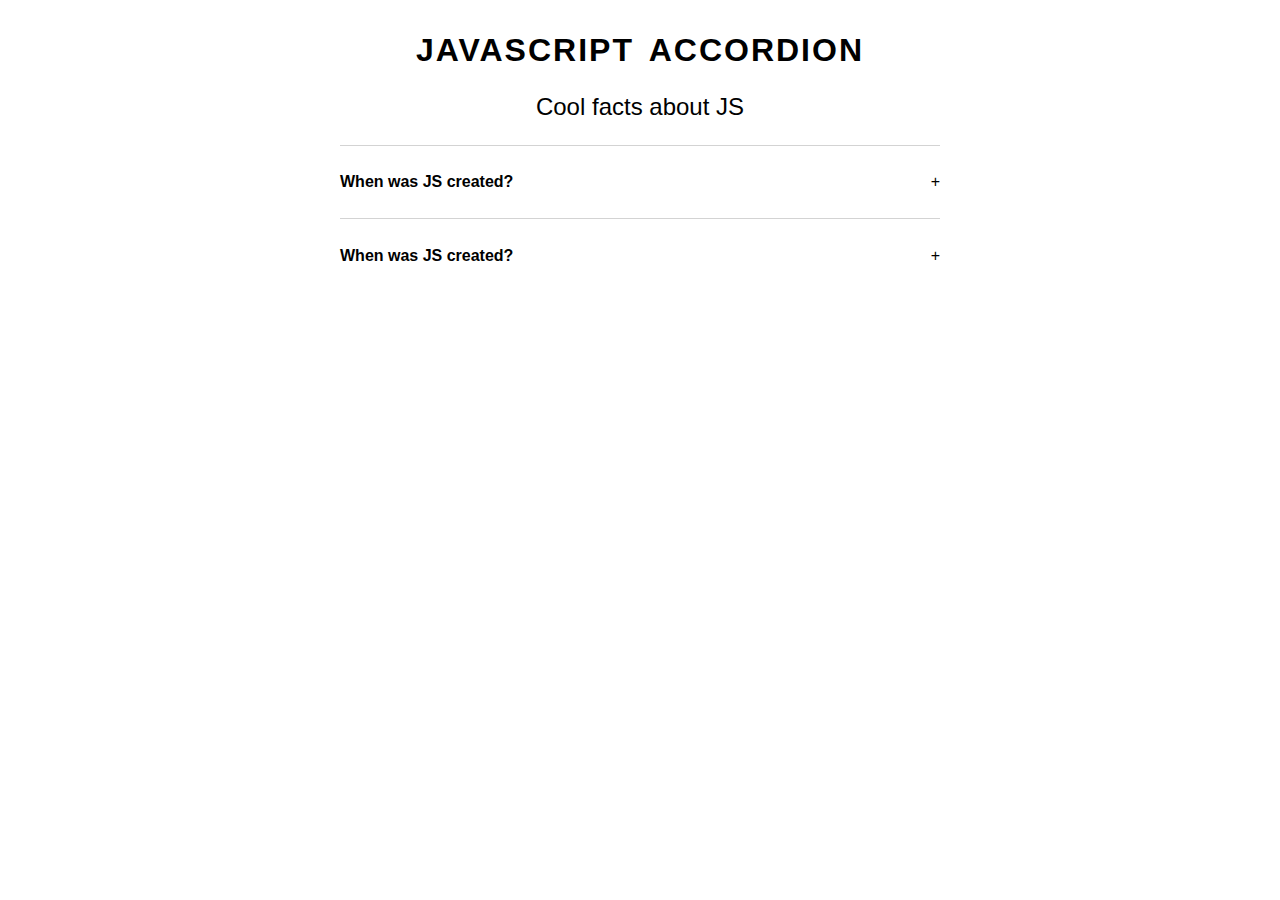
<file: Accordion/index.html>
<!DOCTYPE html>
<html lang="en">
<head>
    <meta charset="UTF-8">
    <meta name="viewport" content="width=device-width, initial-scale=1.0">
    <link rel="stylesheet" href="style.css">
    <title>Accordion</title>
</head>
<body>
    <header>
        <div class="container">
            <h1>Javascript Accordion</h1>
            <p class="tagline">Cool facts about JS</p>
        </div>
    </header>
    <main>
        <div class="container">
            <div class="accordion">
                <div class="accordion__item">
                    <div class="accordion__heading">
                        <h4 class="accordion__title">
                            When was JS created?
                        </h4>
                        <span class="accordion__icon">+</span>
                    </div>
                    <p class="accordion__text">
                        Lorem ipsum dolor sit amet consectetur adipisicing elit. Facere maiores exercitationem, modi tempora officiis autem culpa cumque minus veritatis iusto tempore possimus harum rem. Omnis blanditiis quaerat libero minima modi.
                    </p>
                </div>
                <div class="accordion__item">
                    <div class="accordion__heading">
                        <h4 class="accordion__title">
                            When was JS created?
                        </h4>
                        <span class="accordion__icon">+</span>
                    </div>
                    <p class="accordion__text">
                        Lorem ipsum dolor sit amet consectetur adipisicing elit. Facere maiores exercitationem, modi tempora officiis autem culpa cumque minus veritatis iusto tempore possimus harum rem. Omnis blanditiis quaerat libero minima modi.
                    </p>
                </div>
            </div>
        </div>
    </main>

    <script src="app.js"></script>
</body>
</html>
</file>
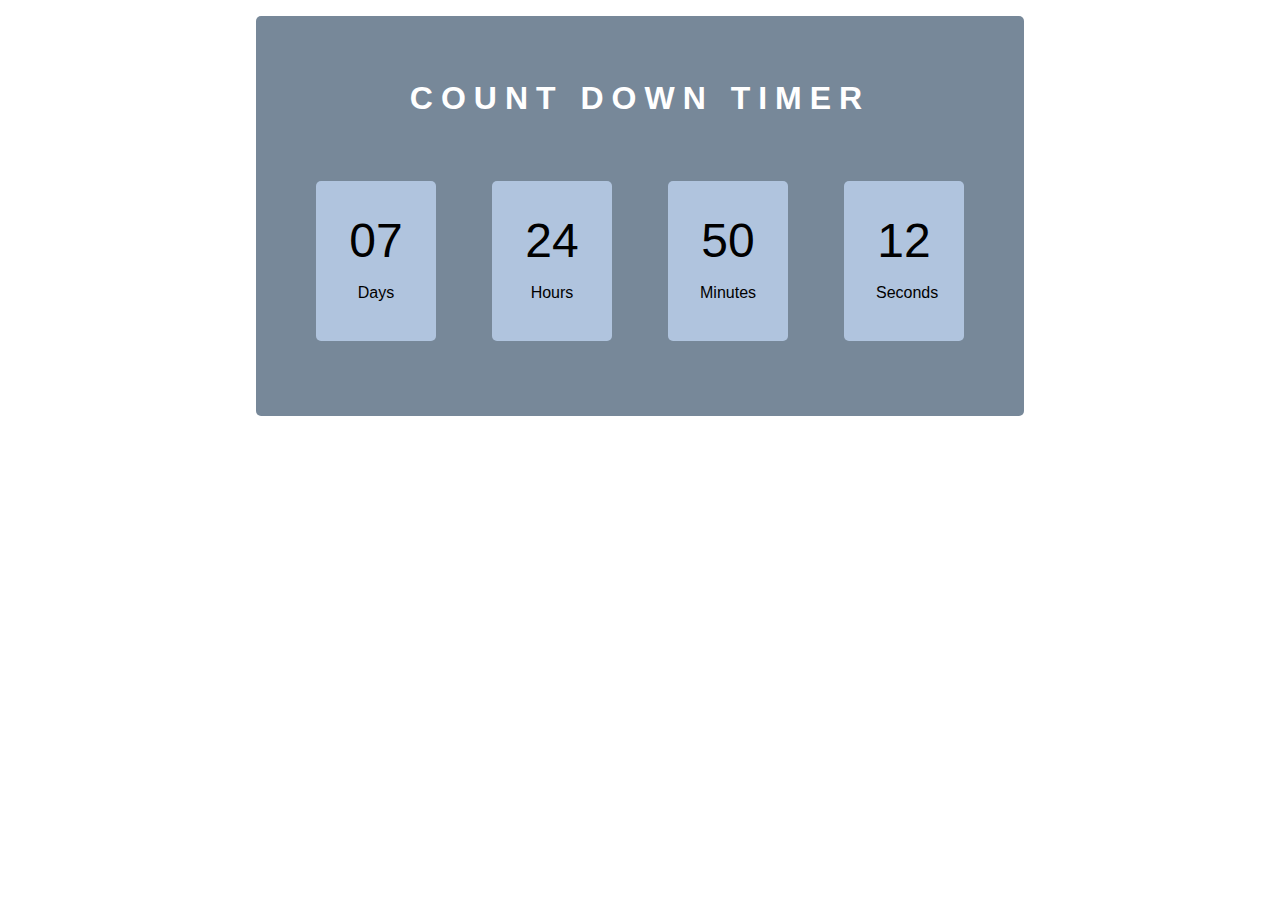
<file: countdown/index.html>
<!DOCTYPE html>
<html lang="en">
<head>
    <meta charset="UTF-8">
    <meta name="viewport" content="width=device-width, initial-scale=1.0">
    <link rel="stylesheet" href="style.css">
    <title>Document</title>
</head>
<body>
    <main>
        <div class="container">
            <div class="timer">
                <div class="timer__header">
                    <div class="timer__title">Count Down Timer</div>
                </div>
                <div class="timer__body">
                    <div class="timer__item">
                        <p class="timer__days">07</p>
                        <p class="timer__label">Days</p>
                    </div>
                    <div class="timer__item">
                        <p class="timer__hours">24</p>
                        <p class="timer__label">Hours</p>
                    </div>
                    <div class="timer__item">
                        <p class="timer__minutes">50</p>
                        <p class="timer__label">Minutes</p>
                    </div>
                    <div class="timer__item">
                        <p class="timer__seconds">12</p>
                        <p class="timer__label">Seconds</p>
                    </div>
                </div>
            </div>
        </div>
    </main>


    <script src="app.js"></script>
</body>
</html>
</file>
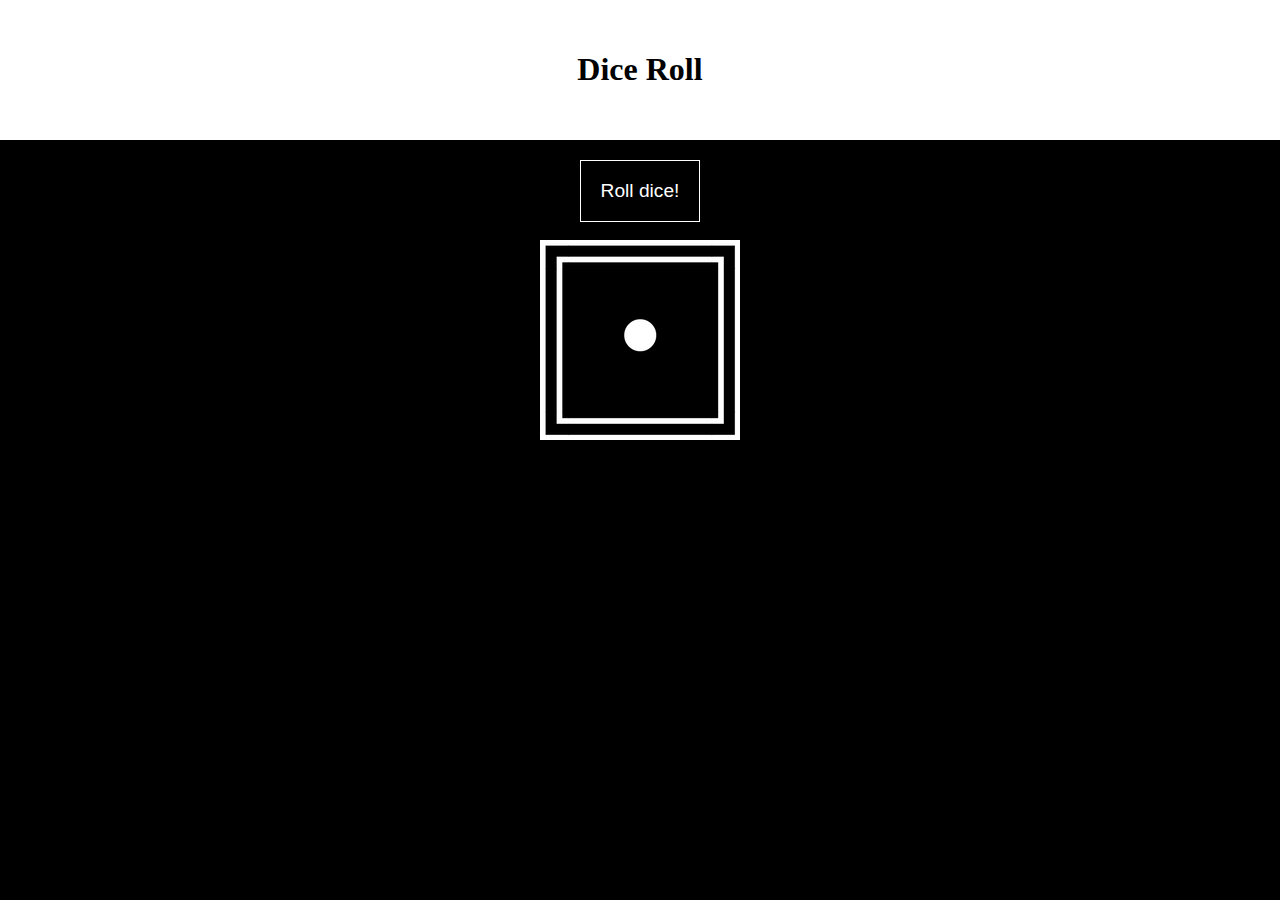
<file: Dice rolls/index.html>
<!DOCTYPE html>
<html lang="en">
<head>
    <meta charset="UTF-8">
    <meta name="viewport" content="width=device-width, initial-scale=1.0">
    <link rel="stylesheet" href="style.css">
    <title>Dice roll!</title>
</head>
<body>
    <center>
        <header>
            <h1>Dice Roll</h1>
        </header>
        <main>
            <button class="button">Roll dice!</button>
            <br><br>
            <img src="images/dice1.png" class="diceimg">
        </center>

    </main>
    <script src="app.js"></script>
</body>
</html>
</file>
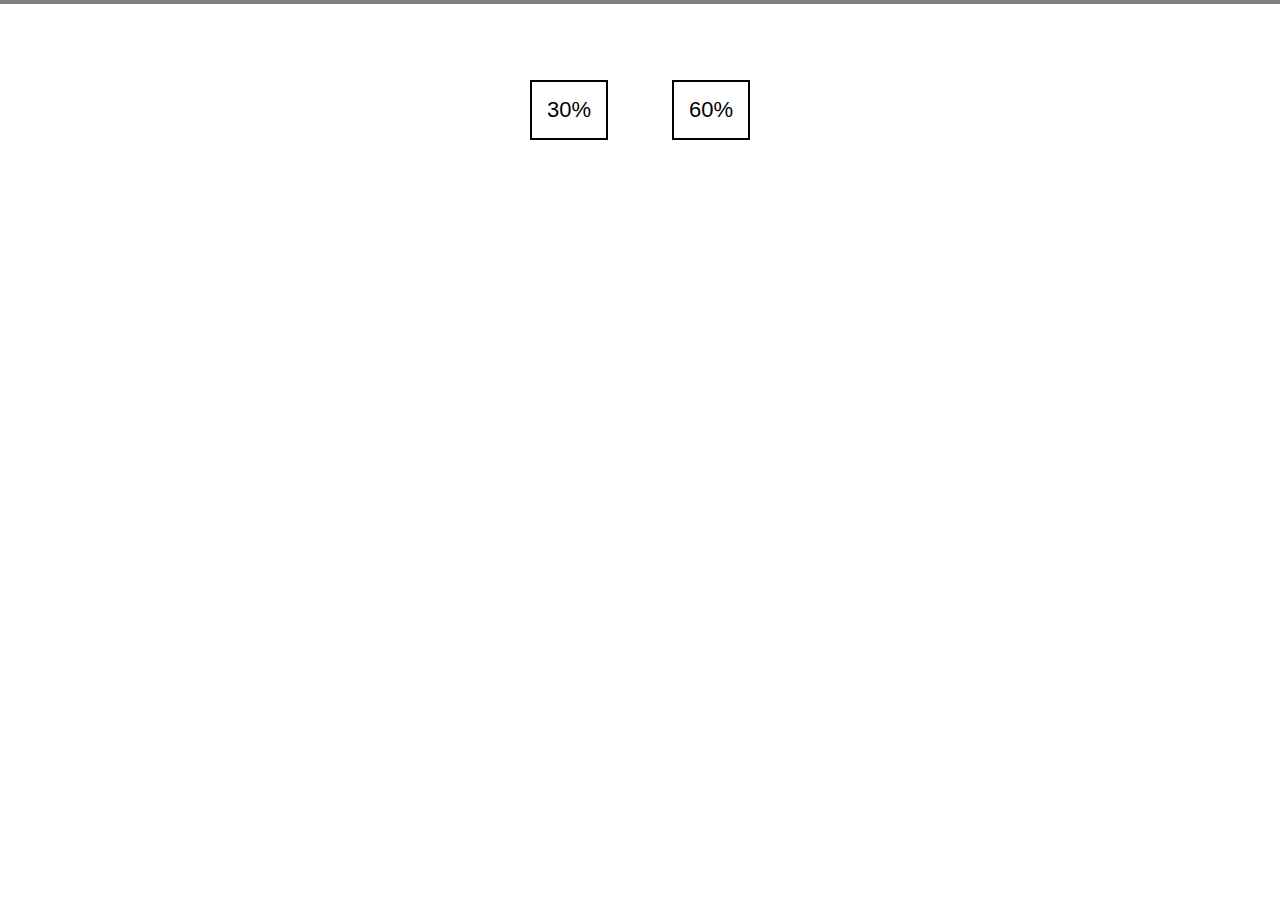
<file: Loading-bar/index.html>
<!DOCTYPE html>
<html lang="en">
<head>
    <meta charset="UTF-8">
    <meta name="viewport" content="width=device-width, initial-scale=1.0">
    <link rel="stylesheet" href="style.css">
    <title>Loading bar</title>
</head>
<body>
    <div class="loading-bar">
        <div class="loading-bar__item">

        </div>
    </div>
    <div class="buttons">
        <button class="button-30">30%</button>
        <button class="button-60">60%</button>
    </div>
    <script src="app.js"></script>
</body>
</html>
</file>
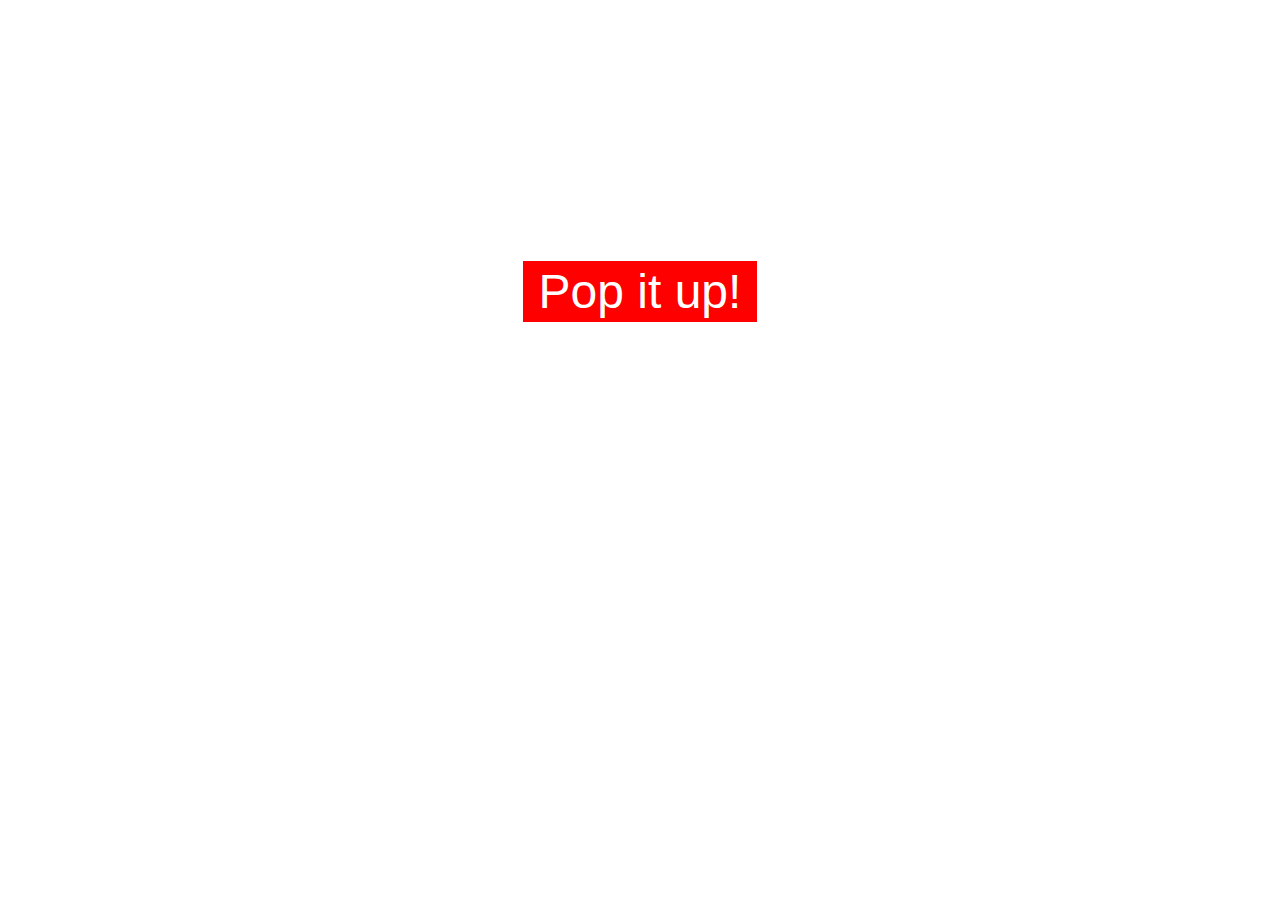
<file: Modal-mine/index.html>
<!DOCTYPE html>
<html lang="en">
<head>
    <meta charset="UTF-8">
    <meta name="viewport" content="width=device-width, initial-scale=1.0">
    <link rel="stylesheet" href="style.css">
    <title>Pop-up</title>
</head>
<body>
    <div class="container">
        <button class="trigger">Pop it up!</button>
        <div class="modal close">
            <span class="cross">X</span>

            <h1>Hello World!</h1>

        </div>
    </div>  
    <script src="app.js"></script>
</body>
</html>
</file>
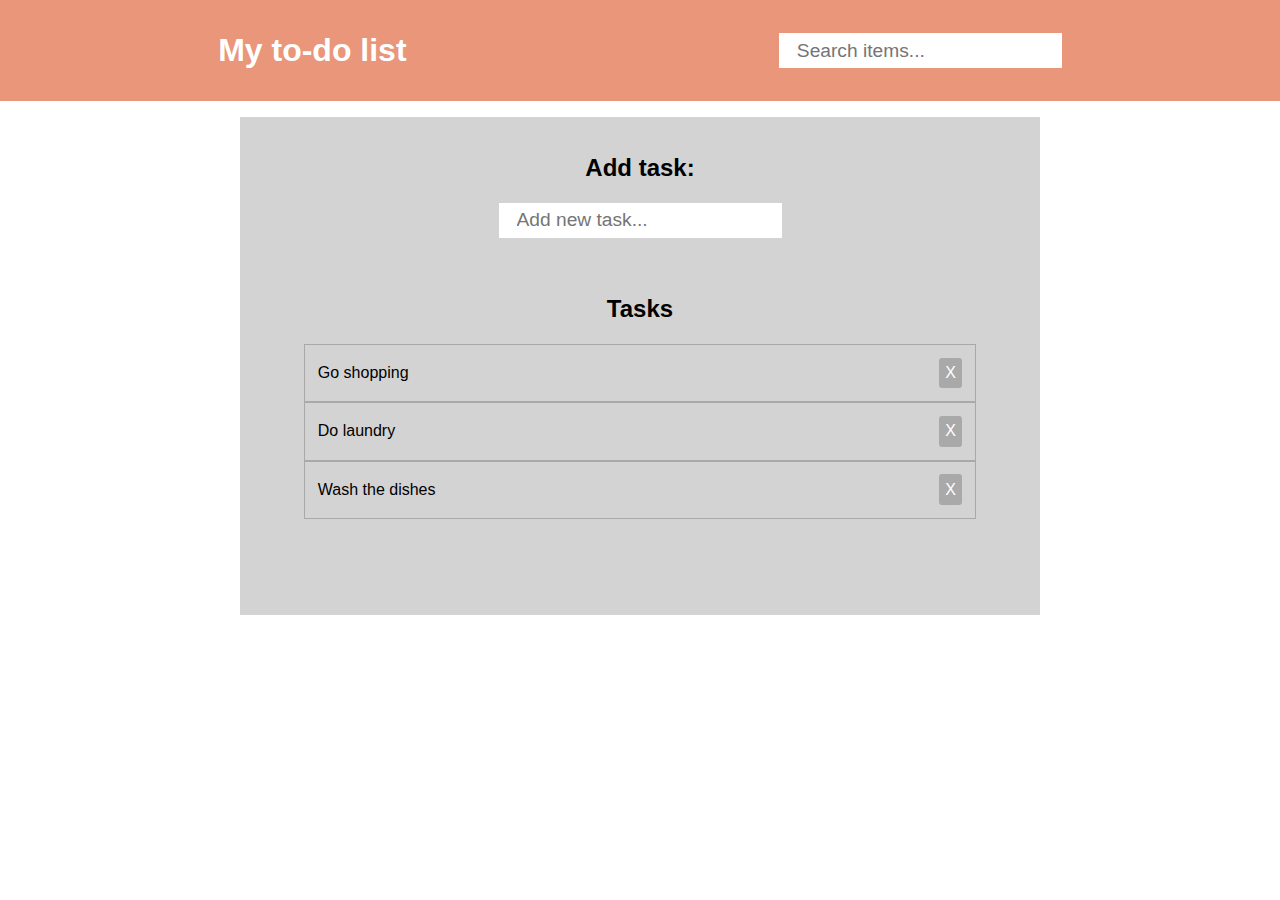
<file: To-do-list-mine/index.html>
<!DOCTYPE html>
<html lang="en">
<head>
    <meta charset="UTF-8">
    <meta name="viewport" content="width=device-width, initial-scale=1.0">
    <link rel="stylesheet" href="style.css">
    <title>To-do List</title>
</head>
<body>
    <header>
        <h1>My to-do list</h1>
        <label for="search">
            <input type="text" name="search" id="search" placeholder="Search items...">
        </label>
    </header>
    <div class="container">
        <h2>Add task:</h2>
        <label for="add">
            <input type="text" name="add" id="add" placeholder="Add new task...">
        </label>
        <br>
        <br>
        <br>
        <h2>Tasks</h2>
        <ul>
            <li class="task"><span class="text">Go shopping</span><span class="cross">X</span></li>
            <li class="task"><span class="text">Do laundry</span><span class="cross">X</span></li>
            <li class="task"><span class="text">Wash the dishes</span><span class="cross">X</span></li>
        </ul>
    </div>




    <script src="app.js"></script>
</body>
</html>
</file>
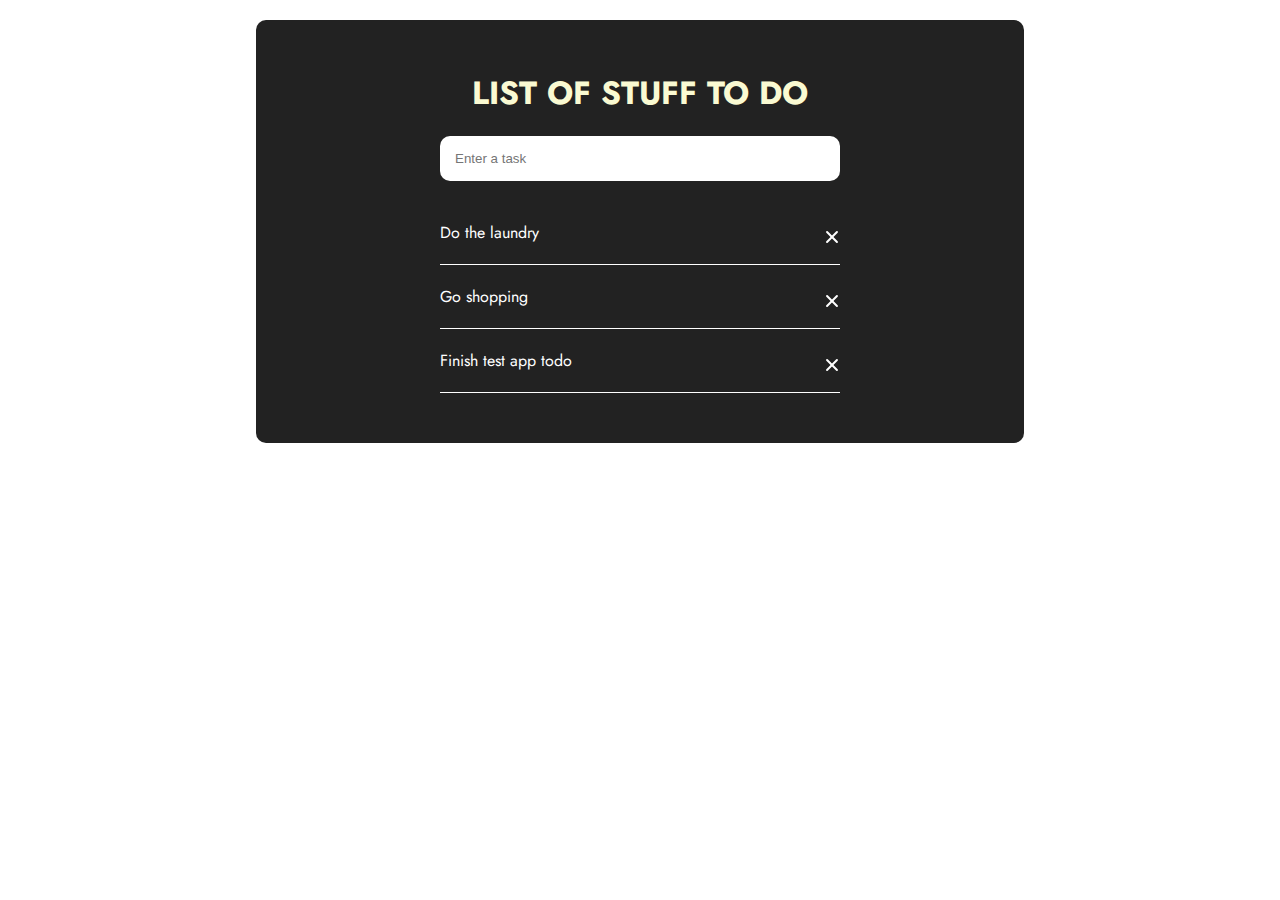
<file: To-do-list/index.html>
<!DOCTYPE html>
<html lang="en">
<head>
    <meta charset="UTF-8">
    <meta name="viewport" content="width=device-width, initial-scale=1.0">
    <link rel="stylesheet" href="style.css">
    <link href="https://fonts.googleapis.com/css2?family=Jost&display=swap" rel="stylesheet">
    <title>To do List</title>
</head>
<body>
    <main>
        <div class="container">
            <div class="todo">
                <div class="todo__header">
                    <h1 class="todo__title">List of stuff to do</h1>
                    <label for="todo-input">
                        <input type="text" class="todo-input" placeholder="Enter a task">
                    </label>
                </div>
                <div class="todo__body">
                    <ul class="todo__list">
                        <li class="todo__item"><span class="text">Do the laundry</span><div class="cross-div"><span class="cross first-bar"></span><span class="cross second-bar"></span></div></li>
                        <li class="todo__item"><span class="text">Go shopping</span><div class="cross-div"><span class="cross first-bar"></span><span class="cross second-bar"></span></div></li>
                        <li class="todo__item"><span class="text">Finish test app todo</span><div class="cross-div"><span class="cross first-bar"></span><span class="cross second-bar"></span></div></li>
                    </ul>
                </div>
            </div>
        </div>
    </main>


    <script src="app-mine.js"></script>
</body>
</html>
</file>
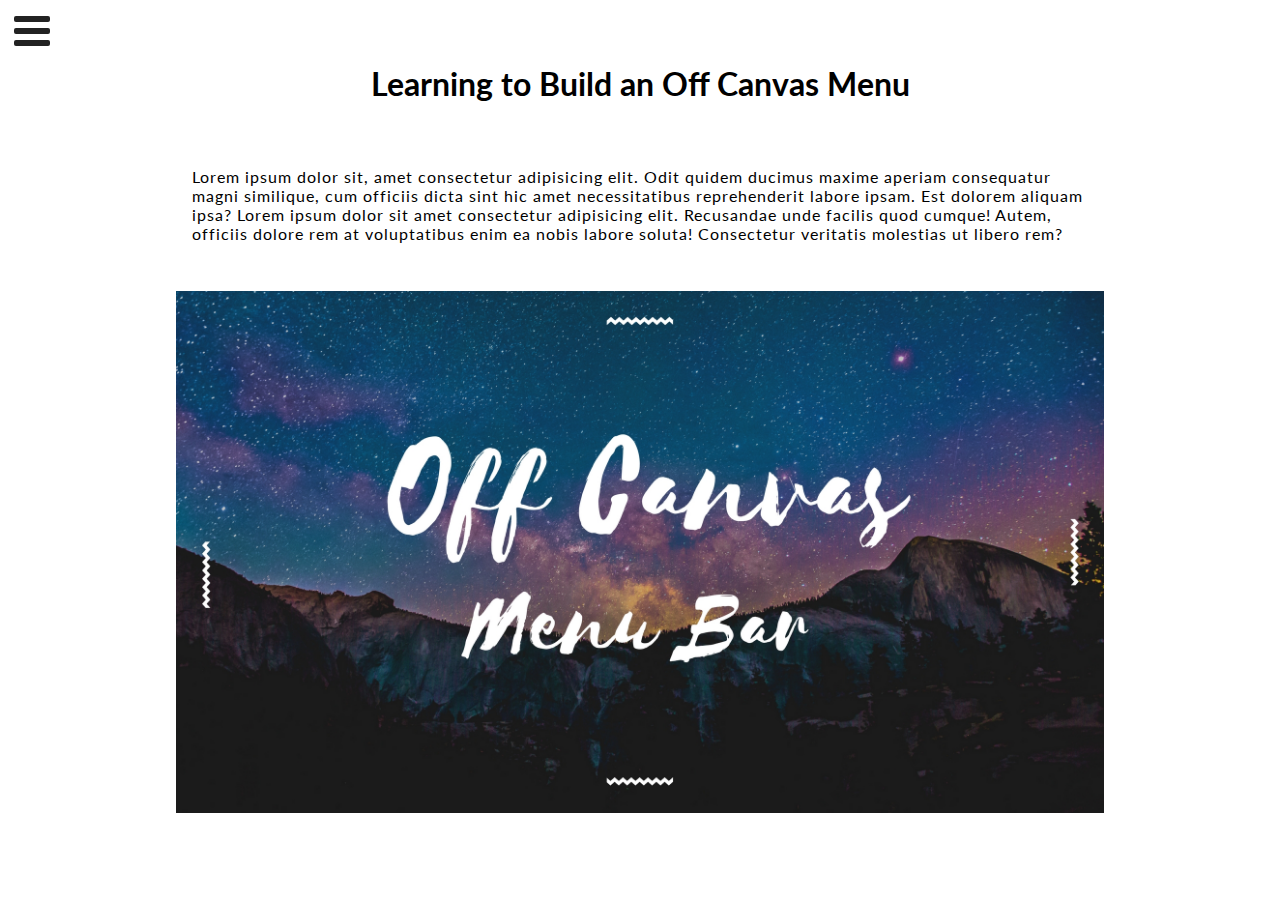
<file: Elements/00.Off_canvas_menu/index.html>
<!DOCTYPE html>
<html lang="en">

<head>
  <meta charset="UTF-8">
  <meta name="viewport" content="width=device-width, initial-scale=1.0">
  <meta http-equiv="X-UA-Compatible" content="ie=edge">
  <title>Off Canvas Menu</title>
  <link rel="stylesheet" href="styles.css">
</head>

<body>
  <nav class="nav">
    <ul class="menu">
      <li class="menu__item">Home</li>
      <li class="menu__item">About</li>
      <li class="menu__item">Services</li>
      <li class="menu__item">Products</li>
      <li class="menu__item">Contact</li>
    </ul>
    <div class="hamburger">
      <span class="first-bar"></span>
      <span class="second-bar"></span>
      <span class="third-bar"></span>
    </div>
  </nav>
  <main class="content">
    <div class="container">
      <h1 class="content__heading">Learning to Build an Off Canvas Menu</h1>
      <p class="content__details">Lorem ipsum dolor sit, amet consectetur adipisicing elit. Odit quidem ducimus maxime aperiam consequatur magni similique,
        cum officiis dicta sint hic amet necessitatibus reprehenderit labore ipsam. Est dolorem aliquam ipsa? Lorem ipsum dolor sit amet consectetur adipisicing elit. Recusandae unde facilis quod cumque! Autem, officiis dolore rem at voluptatibus enim ea nobis labore soluta! Consectetur veritatis molestias ut libero rem?</p>
      <img class="content__image" src="off-canvas.jpg" alt="">
    </div>
  </main>
  <script src="app.js"></script>
</body>

</html>
</file>
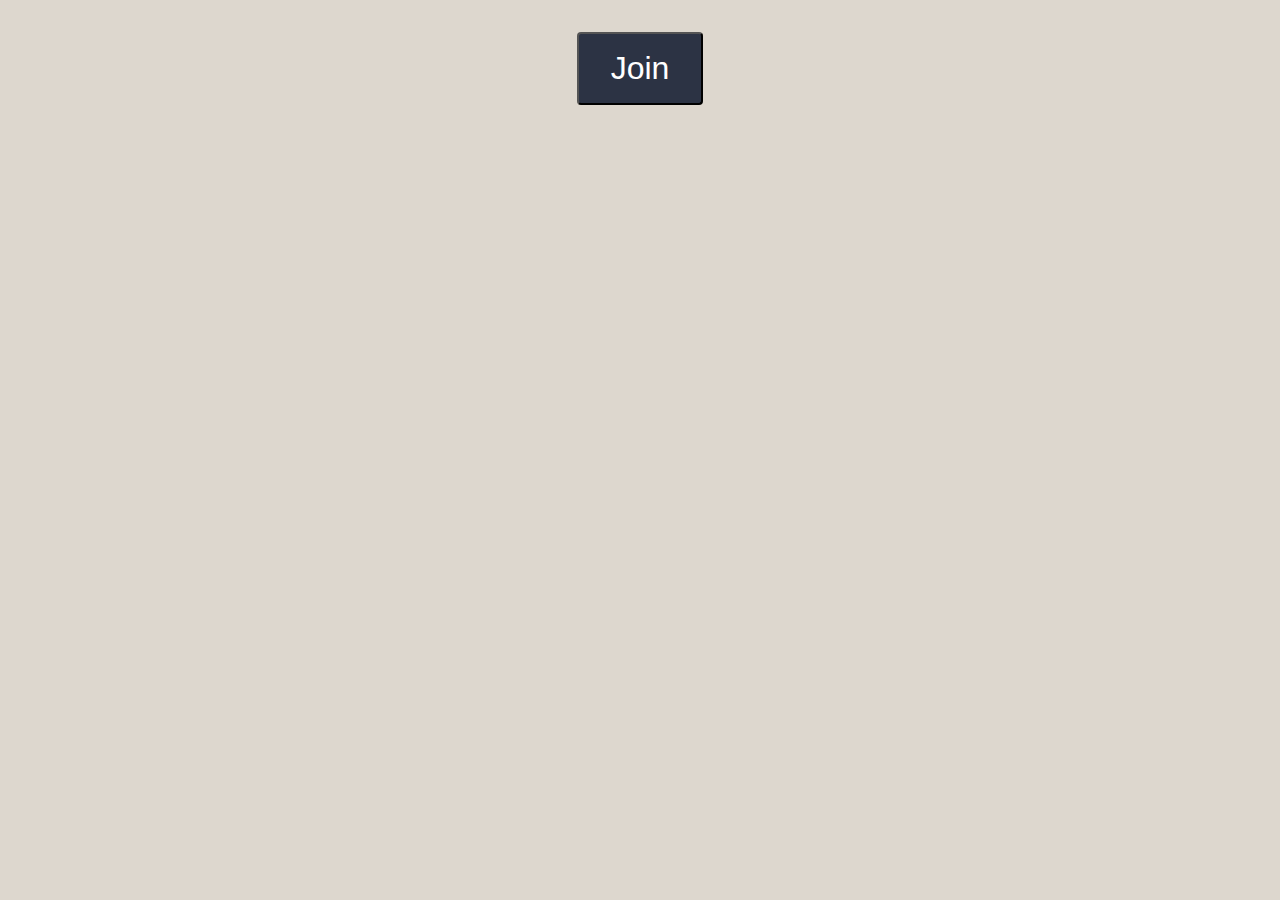
<file: Elements/01.Modal/index.html>
<!DOCTYPE html>
<html lang="en">

<head>
  <meta charset="UTF-8">
  <meta name="viewport" content="width=device-width, initial-scale=1.0">
  <meta http-equiv="X-UA-Compatible" content="ie=edge">
  <title>Document</title>
  <link rel="stylesheet" href="styles.css">
</head>

<body>
  <button class="trigger">Join</button>

  <div class="modal">
    <div class="modal__content">
      <div class="modal__header">
        <h1 class="modal__title">JabJabJavascript</h1>
        <button type="button" class="close">
          <span>&times;</span>
        </button>
      </div>
      <div class="modal__body">
        <h3>Get weekly awesome tutorials straight to your inbox.</h3>
        <p>No BS. Only quality goodies.</p>
        <form class="form" action="/" method="">
          <label for="email">Email:
            <input class="form__email" type="email" placeholder="Your email...">
          </label>
          <label for="submit">
            <input class="form__submit" type="submit" value="Join">
          </label>
        </form>
      </div>
    </div>
  </div>
  <script src="app.js"></script>
</body>

</html>
</file>
<file: Accordion/style.css>
* {
    margin: 0;
    padding: 0;
    font-family: sans-serif;
    box-sizing: border-box;
}

.container {
    width: auto;
    max-width: 600px;
    margin: 0 auto;
}

h1 {
    text-align: center;
    text-transform: uppercase;
    letter-spacing: 2px;
    word-spacing: 5px;
    margin: 1em 0 0.5em 0;
}

.tagline {
    text-align: center;
    margin: 1em;
    font-size: 1.5em;
}

.accordion {
    text-align: left;
}

.accordion__item {
    padding: 1em 0;
    /* border-bottom: 1px solid lightgrey; */
    border-top: 1px solid lightgrey;
}

.accordion__heading {
    margin: 0.4em 0;
    display: flex;
    justify-content: space-between;
    padding: 0.3em 0;
}

.accordion__text {
    font-size: 14px;
    /*properties for accordion*/
    max-height: 0;
    overflow: hidden;
    transition: 0.5s all ease;
}
</file>
<file: countdown/style.css>
* {
    margin: 0;
    padding: 0;
    box-sizing: border-box;
}
body {
    font-family: sans-serif;
}
main {
    margin-top: 1rem;
}
.container {
    max-width: 768px;
    margin: 0 auto;
}
.timer {
    background-color: lightslategrey;
    border-radius: 5px;
    padding: 2rem;
    height: 400px;
}
.timer__header {
    text-align: center;
    text-transform: uppercase;
    letter-spacing: 0.5rem;
    margin: 2rem 0;
    font-size: 2rem;
    font-weight: 600;
    color: white;
}
.timer__body {
    margin-top: 4rem;
    display: flex;
    justify-content: space-around;
}
.timer__item {
    text-align: center;
    background-color: lightsteelblue;
    padding: 2em;
    border-radius: 5px;
    width: 120px;
    height: 160px;
}
.timer__days,
.timer__hours,
.timer__minutes,
.timer__seconds {
    font-size: 3rem;
    color: black;
}
.timer__label {
    margin-top: 1em;
}
</file>
<file: Dice rolls/style.css>
header {
    margin: 0;
    padding: 30px;
    background-color: white;
}

body {
    color: white;
    background-color: black;
    margin: 0;
}

h1 {
    color: black;
}
main {
    padding: 20px;
}

.button {
    background-color: transparent;
    color: white;
    border: 1px solid white;
    border-radius: 0;
    padding: 1em;
    font-size: 1.2em;
}

.button:hover, .button:active, .button:focus {
    background-color: white;
    color: black;
    border-color: black;
    cursor: pointer;
    border-radius: 0;
}


.dice1, .dice2, .dice3, .dice4, .dice5, .dice6 {
    display: none;
}

.show {
    display: block;
}

.diceimg {
    transition: all 2s ease-in-out;
}

.rotate {
    transform: rotate(36000deg);
}

.sound {
    display: none;
}
</file>
<file: Loading-bar/style.css>
* {
    margin: 0;
    padding: 0;
    box-sizing: border-box;
}

.loading-bar {
    background-color: grey;
    width: 100%;
    position: absolute;
    top: 0px;
}

.loading-bar__item {
    width: 0%;
    height: 4px;
    background-color: red;
}

button {
    border: 2px solid black;
    border-radius: 0;
    background-color: white;
    color: black;
    padding: 15px;
    margin: 30px;
    font-size: 22px;
}

button:hover {
    border: 2px solid black;
    background-color: black;
    color: white;
    cursor: pointer;
}

button:active {
    background-color: red;
}

.buttons {
    width: auto;
    margin: auto;
    text-align: center;
    margin-top: 50px;
}
</file>
<file: Modal-mine/style.css>
* {
    padding: 0;
    margin: 0;
    box-sizing: border-box;
}
body {
    text-align: center;
}
button {
    color: white;
    background-color: red;
    padding: 0.2rem 1rem;
    border: 5px solid white;
    margin: 0 auto;
    text-align: center;
    margin-top: 20%;
    font-size: 3rem;
    cursor: pointer;
}
button:hover{
    color: red;
    background-color: white;
    border: 5px solid red;
}
.modal {
    background-color: white;
    color: black;
    position: absolute;
    top: 50%;
    left: 50%;
    transform: translate(-50%, -50%);
    padding: 10rem;
    border: 2px solid lightgrey;
}
.cross {
    position: absolute;
    font-family: sans-serif;
    top: 10px;
    right: 10px;
    cursor: pointer;
}
.close {
    display: none;
}
</file>
<file: To-do-list-mine/style.css>
* {
    margin: 0;
    padding: 0;
    box-sizing: border-box;
    font-family: sans-serif;
}
body {
    text-align: center;
}
header {
    padding: 2rem;
    background-color: darksalmon;
    display: flex;
    align-items: center;
    justify-content: space-around;
    color: white;
    margin-bottom: 1rem;
}
h1 {
    font-size: 2rem;
}
#search,
#add {
    border: 2px solid white;
    padding: 0.3rem 1rem;
    font-size: 1.2rem;
}
.container {
    margin: 0 auto;
    padding: 1rem 4rem 6rem 4rem;
    background-color: lightgrey;
    max-width: 800px;

}
h2 {
    margin: 1.3rem;
}
ul {
    list-style: none;
}
.task {
    padding: 0.8rem;
    text-align: left;
    border: 0.5px solid darkgrey;
    display: flex;
    justify-content: space-between;
    align-items: center;
}
.task:hover{
    background-color: white;
    color: black;
    cursor: pointer;
}

.done {
    text-decoration: line-through;
    opacity: 0.5;
}
.cross {
    display: block;
    background-color: darkgrey;
    color: white;
    text-align: center;
    border-radius: 3px;
    padding: 0.4rem;
}
.cross:hover{
    background-color:red;
}
</file>
<file: To-do-list/style.css>
* {
    box-sizing: border-box;
}

body {
    margin: 0;
    padding: 0;
    font-family: 'Jost', sans-serif;
}

.container {
    background-color: white;
    text-align: center;
}

.todo {
    background-color: #222;
    color: white;
    width: 100%;
    max-width: 768px;
    margin: 20px auto;
    border-radius: 10px;
    padding: 50px;
}

.todo__title {
    color: lightgoldenrodyellow;
    text-transform: uppercase;
    margin: 0;
    padding: 0 0 20px 0;
}


.todo-input {
    box-sizing: border-box;
    padding: 15px;
    width: 100%;
    max-width: 400px;
    border-radius: 10px;
    border: none;
}

.todo__body {
    width: 100%;
    max-width: 400px;
    margin: auto;
    margin-top: 20px;
}

.todo__list {
    list-style: none;
    text-align: left;
    width: 100%;
    max-width: 430px;
    margin: 0;
    padding: 0;
    height: 90%;
    max-height: 600px;
}

.todo__item {
    padding: 20px 0;
    border-bottom: 1px solid white;
    display: grid;
    grid-template-columns: 2;
}

.todo__item:hover {
    cursor: default;
}



.done {
    text-decoration: line-through;
    opacity: 0.5;
}

.close {
    color: red;
}

.cross-div {
    text-align: right;
    padding: 0;
    grid-column:2;
}

.text {
    display: inline;
    grid-column: 1;
}

.cross {
    display: inline-block;
    background-color: white;
    padding: 1px;
    width: 1em;
    position: relative;
    border-radius: 2px;
}

.display-none {
    display: none;
}

.show {
    display: block;
}

.first-bar {
    left: 16px;
    transform: rotate(45deg);
}

.second-bar {
    transform: rotate(-45deg);
}
</file>
<file: Elements/00.Off_canvas_menu/styles.css>
@import url('https://fonts.googleapis.com/css?family=Lato:300,400,700');

* {
  box-sizing: border-box;
  padding: 0;
  margin: 0;
}
body {
  font-family: Lato, sans-serif;
}
.container {
  max-width: 960px;
  margin: 0 auto;
}
.nav {
  transition: 0.3s all ease;
  position: absolute;
  width: 260px;
  left: -260px;
  height: 100%;
  background: #27292F;
  z-index: 9999;
}
.open {
  left: 0px;
}
.menu {
  list-style-type: none;
}
.menu__item {
  font-size: 1.4rem;
  color: #eee;
  border-bottom: 1px solid #333;
  padding: 1.2rem;
  text-transform: uppercase;
  transition: 0.3s all ease;
}
.menu__item:hover {
  background: #111;
  cursor: pointer;
}
/**** hamburger icon ****/
.hamburger {
  position: absolute;
  top: 10px;
  right: -50px;
}
.hamburger:hover {
  cursor: pointer;
}
.hamburger span {
  display: block;
  background: #222;
  margin: 6px 0;
  height: 6px;
  width: 36px;
  border-radius: 2px;
  position: relative;
  transition: 0.3s;
}
.change.first-bar {
  top: 11px;
  transform: rotate(45deg);
}
.change.second-bar {
  opacity: 0;
}
.change.third-bar {
  bottom: 13px;
  transform: rotate(-45deg);
}

/********** Main Content *********/

.content {
  padding: 2rem;
  transition: 0.3s all ease;
}
.shift {
  margin-left: 260px;
}

.content__heading {
  text-align: center;
  padding: 2rem;
}
.content__details {
  padding: 2rem;
  letter-spacing: 1px;
}
.content__image {
  padding: 1rem;
  width: 100%;
  height: auto;
}
</file>
<file: Elements/01.Modal/styles.css>
@import url('https://fonts.googleapis.com/css?family=Pacifico|Lato');

* {
  margin: 0;
  padding: 0;
  box-sizing: border-box;
}
body {
  background: #DDD7CE;
}
.trigger {
  display: block;
  margin: 2rem auto;
  text-align: center;
  font-size: 2rem;
  font-family: sans-serif;
  padding: 1rem 2rem;
  color: white;
  background: #2C3344;
  border-radius: 4px;
  outline: 0;
}
.trigger:hover {
  cursor: pointer;
}


/*** modal styles ***/
.modal {
  display: none;
  position: fixed;
  z-index: 9999;
  top: 0;
  left: 0;
  width: 100%;
  height: 100%;
  background-color: rgba(0, 0, 0, 0.4);
  padding-top: 0px;
}
.modal__content {
  background: #2C3344;
  width: 80%;
  max-width: 640px;
  margin: 3rem auto;
  border-radius: 4px;
  padding: 4rem 2rem;
  position: relative;
  animation: 0.3s slideDown;
}
/*** custom animation ***/
@keyframes slideDown {
  from {
    top: -100px;
    opacity: 0
  }
  to {
    top: 0;
    opacity: 1
  }
}
.open {
  display: block;
}

.modal__title {
  text-align: center;
  font-family: pacifico, sans-serif;
  color: white;
}
.close {
  position: absolute;
  color: #DDD7CE;
  top: 0px;
  left: 10px;
  font-size: 4rem;
  background: transparent;
  border: 0;
  outline: 0;
}
.close:hover {
  cursor: pointer;
}
.modal__body {
  padding: 2rem;
  text-align: center;
  font-family: Lato, sans-serif;
  color: #DDD7CE;
  line-height: 2rem;
}


/*** form styles ***/
.form {
  margin-top: 2rem;
}
.form__email {
  color: #DDD7CE;
  width: 100%;
  display: block;
  border: 3px solid #DDD7CE;
  outline: none;
  font-size: 1rem;
  padding: 1rem;
  background: transparent;
}
.form__submit {
  display: block;
  margin-left: auto;
  margin-right: auto;
  margin-top: 1rem;
  background: #eee;
  font-size: 1.4rem;
  color: #2C3344;
  padding: .6rem 1.2rem;
  font-weight: bold;
  border: 0;
  border-radius: 4px;
  outline: 0;
}
.form__submit:hover {
  cursor: pointer;
  opacity: 0.9;
}
::placeholder {
  color: #DDD7CE;
}
</file>
